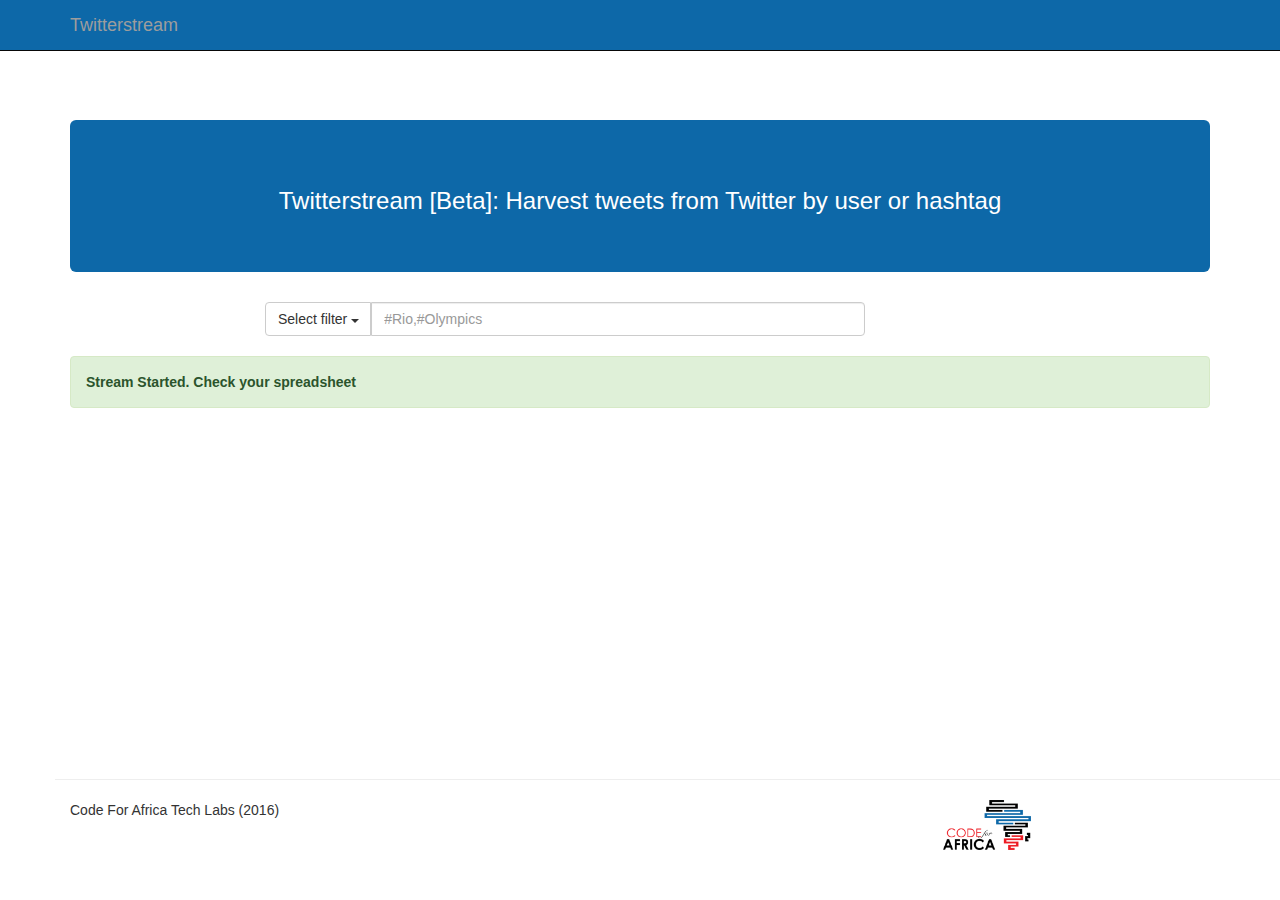
<file: web/_static/stream.html>
<!DOCTYPE html>
<html lang="en">
<head>
    <meta charset="utf-8">
    <meta http-equiv="X-UA-Compatible" content="IE=edge">
    <meta name="viewport" content="width=device-width, initial-scale=1">
    <meta name="description" content="">
    <meta name="author" content="">
    <link rel="icon" type="image/ico" href="assets/img/favicon.ico">
    <title>Twitterstream</title>
    <!-- Bootstrap Core CSS -->
    <link href="assets/css/bootstrap.min.css" rel="stylesheet">
    <link href="assets/css/custom.css" rel="stylesheet">
    <!-- Custom CSS -->
    <link href="assets/css/heroic-features.css" rel="stylesheet">
    <!-- HTML5 Shim and Respond.js IE8 support of HTML5 elements and media queries -->
    <!-- WARNING: Respond.js doesn't work if you view the page via file:// -->
    <!--[if lt IE 9]>
        <script src="https://oss.maxcdn.com/libs/html5shiv/3.7.0/html5shiv.js"></script>
        <script src="https://oss.maxcdn.com/libs/respond.js/1.4.2/respond.min.js"></script>
    <![endif]-->
</head>
<body>
    <!-- Navigation -->
    <nav class="navbar navbar-inverse navbar-fixed-top" role="navigation">
        <div class="container">
            <!-- Brand and toggle get grouped for better mobile display -->
            <div class="navbar-header">
                <a class="navbar-brand" href="/">Twitterstream</a>
            </div>
            <!-- Collect the nav links, forms, and other content for toggling -->
        </div>
        <!-- /.container -->
    </nav>

    <!-- Page Content -->
    <div class="container">

        <!-- Jumbotron Header -->
        <header class="jumbotron hero-spacer text-center">
            <h3>Twitterstream [Beta]: Harvest tweets from Twitter by user or hashtag</h3>
        </header>

        <div class="row">
            <div class="col-md-offset-2 col-lg-8 col-md-8 col-sm-12 col-md-offset-2">
                <div class="input-group">
                    <div class="input-group-btn">
                        <button type="button" class="btn btn-default dropdown-toggle" data-toggle="dropdown" aria-haspopup="true" aria-expanded="false">Select filter <span class="caret"></span></button>
                        <ul class="dropdown-menu">
                            <li><a href="#">Track hashtags</a></li>
                            <li><a href="#">Track users</a></li>
                        </ul>
                    </div><!-- /btn-group -->
                    <input type="text" placeholder="#Rio,#Olympics" class="form-control" aria-label="...">
                </div><!-- /input-group -->
            </div><!-- /.col-lg-6 -->
            <!--<button type="button" class="btn btn-primary">Run</button>-->
        </div>
        <br clear="all">

        <div class="alert alert-success" role="alert">
            <a href="#" class="alert-link"> Stream Started. Check your spreadsheet </a>
        </div>


        <br clear="all">
        <div class="row">
            <div class=" col-md-offset-2 col-md-8 col-md-offset-2 col-sm-12" >
                <div class="alert alert-success hide" role="alert">
                    <strong>Well done!</strong>
                    <a href="#">Here's the link to your spreadsheet of tweets</a>
                </div>
            </div>
        </div>
        <div class="row">
            <div class="col-md-offset-2 col-md-8 col-md-offset-2 col-sm-12">
                <div class="alert alert-danger hide" role="alert">
                    <strong>Oops!</strong>
                    There appears to be something wrong. Please try again later.
                </div>
            </div>
        </div>



        <!-- Footer -->
        <footer>
            <div class="row"><hr></div>
            <div class="row">
                <div class="col-lg-4 col-md-4 col-sm-12">
                    <p>Code For Africa Tech Labs (2016)</p>
                </div>
                <div class="col-md-offset-4 col-lg-4 col-md-4 col-sm-12">
                    <img src="assets/img/cfafrica-logo.png" height="50px"/>
                </div>
            </div>
        </footer>
    </div>
    <!-- /.container -->
    <!-- jQuery -->
    <script src="assets/js/jquery.js"></script>
    <!-- Bootstrap Core JavaScript -->
    <script src="assets/js/bootstrap.min.js"></script>
</body>
</html>
</file>
<file: web/_static/assets/css/custom.css>
footer {
    bottom:0px;
    position:absolute;
    width:100%;

}
button {
    width:100%;
    border-radius:none;
}

.jumbotron {
    background-color:#0D68A8;
    color:#fff;
}

.navbar {
    background-color:#0D68A8;
}

.input-group {
    width:80%;
}
</file>
<file: web/_static/assets/css/heroic-features.css>
/*
 * Start Bootstrap - Heroic Features (http://startbootstrap.com/)
 * Copyright 2013-2016 Start Bootstrap
 * Licensed under MIT (https://github.com/BlackrockDigital/startbootstrap/blob/gh-pages/LICENSE)
 */

body {
    padding-top: 70px; /* Required padding for .navbar-fixed-top. Remove if using .navbar-static-top. Change if height of navigation changes. */
}

.hero-spacer {
    margin-top: 50px;
}

.hero-feature {
    margin-bottom: 30px;
}

footer {
    margin: 50px 0;
}
</file>
